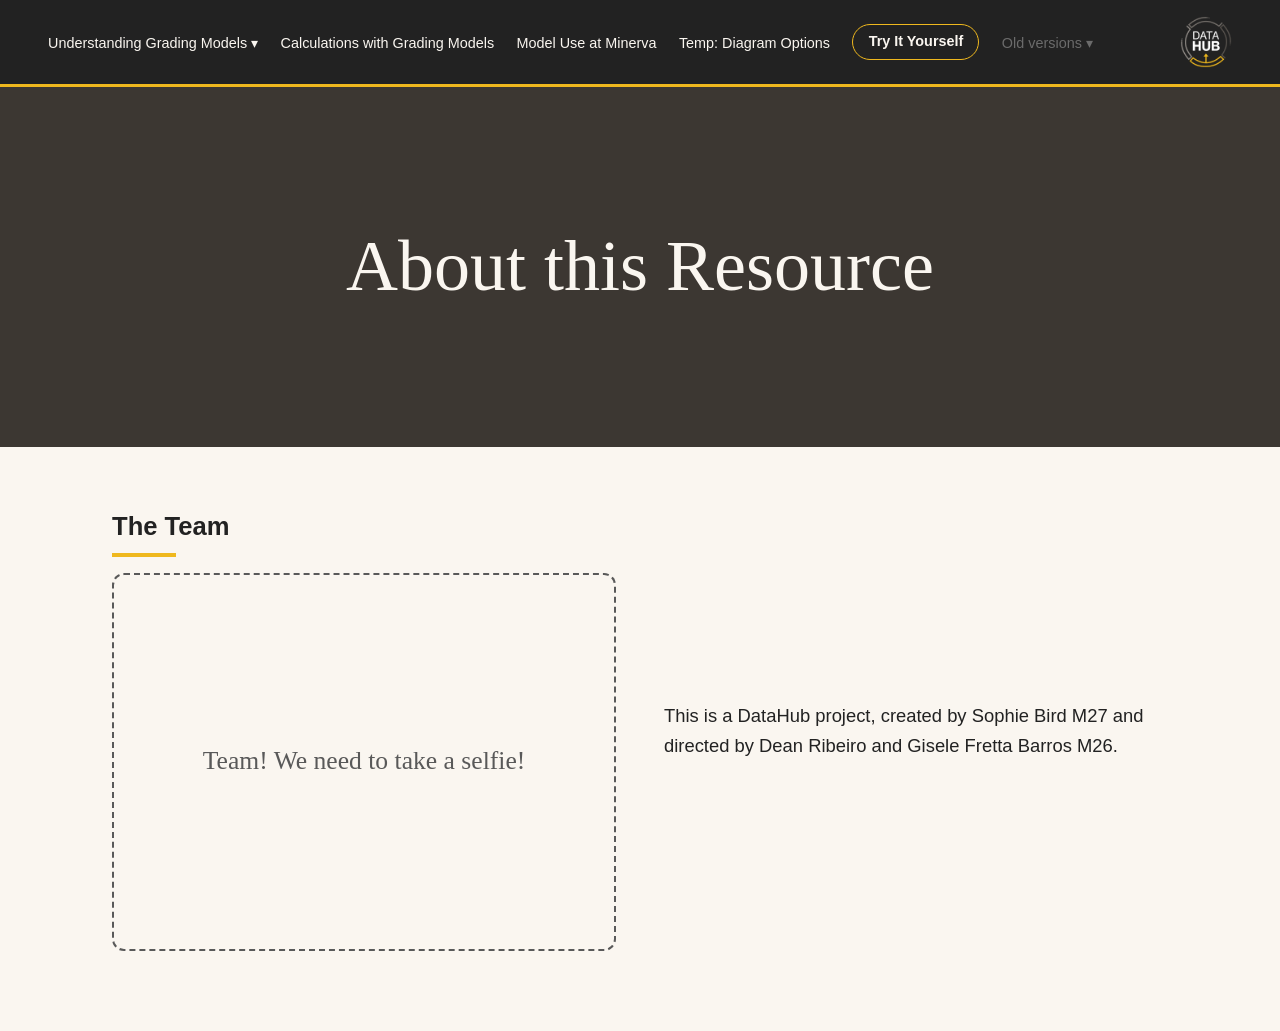
<file: index.html>
<!doctype html>
<html lang="en">
<head>
  <meta charset="utf-8">
  <meta name="viewport" content="width=device-width, initial-scale=1">
  <title>About this Resource</title>
  <meta name="description" content="A DataHub project explaining Minerva's grading models: the Assessment Type Model and the CO Based Model.">
  <link rel="icon" href="data:,">
  <link rel="stylesheet" href="css/styles.css">
</head>
<body>

  <header class="site-header">
    <nav aria-label="Site">
      <ul class="site-nav">
        <li class="site-nav__item">
          <a href="understanding.html">Understanding Grading Models <span aria-hidden="true">▾</span></a>
          <ul class="site-nav__menu">
            <li><a href="understanding.html#what-are-grading-models">What are Grading Models?</a></li>
            <li><a href="understanding.html#assessment-type-model">Assessment Type Model</a></li>
            <li><a href="understanding.html#co-based-model">CO Based Model</a></li>
          </ul>
        </li>
        <li class="site-nav__item">
          <a href="calculations.html">Calculations with Grading Models</a>
        </li>
        <li class="site-nav__item">
          <a href="course-models-by-college.html">Model Use at Minerva</a>
        </li>
        <li class="site-nav__item">
          <a href="diagram-options.html">Temp: Diagram Options</a>
        </li>
        <li class="site-nav__item site-nav__item--button">
          <a class="site-nav__button" href="try-it-yourself.html">Try It Yourself</a>
        </li>
        <li class="site-nav__item">
          <span class="site-nav__label site-nav__label--faint" tabindex="0">Old versions <span aria-hidden="true">▾</span></span>
          <ul class="site-nav__menu">
            <li><a href="understanding-original.html">Understanding Grading Models</a></li>
            <li><a href="calculations-original.html">Calculations for each Grading Model</a></li>
          </ul>
        </li>
      </ul>
    </nav>
    <a class="site-logo" href="index.html" aria-current="page"><img src="images/logo.png" alt="Data Hub"></a>
  </header>

  <main>
    <section class="hero hero--short" aria-labelledby="page-title">
      <h1 id="page-title">About this Resource</h1>
    </section>

    <section class="landing" aria-labelledby="team-heading">
      <!-- The team photo goes in the figure, in place of its text -->
      <figure class="landing__team">
        <h2 id="team-heading">The Team</h2>
        <div class="landing__photo">
          <p>Team! We need to take a selfie!</p>
        </div>
      </figure>
      <p class="landing__credit">This is a DataHub project, created by Sophie Bird M27 and directed by Dean Ribeiro and Gisele Fretta Barros M26.</p>
    </section>
  </main>


</body>
</html>
</file>
<file: css/styles.css>
/* ==========================================================================
   Tokens — Minerva University branding (references/MUBRANDING.md)
   ========================================================================== */

:root {
  /* Brand palette */
  --mu-black: #000000;
  --mu-orange: #f0961e;
  --mu-gold: #efb81e;
  --mu-cream: #faf6f0;
  --mu-off-white: #f9f9f9;
  --mu-white: #ffffff;
  --mu-light-grey: #bfbfbf;
  --mu-grey: #595959;
  --mu-near-black: #222222;
  --mu-brown-black: #3c3732;

  /* Rubric scores */
  --rubric-0: #676767;
  --rubric-1: #df2f26;
  --rubric-2: #f0871e;
  --rubric-3: #33ab6f;
  --rubric-4: #0a78bf;
  --rubric-5: #5b3e97;

  /* Pastel rubric colours, for scores inside the grade diagrams */
  --pastel-0: color-mix(in srgb, var(--rubric-0) 32%, white);
  --pastel-1: color-mix(in srgb, var(--rubric-1) 32%, white);
  --pastel-2: color-mix(in srgb, var(--rubric-2) 32%, white);
  --pastel-3: color-mix(in srgb, var(--rubric-3) 32%, white);
  --pastel-4: color-mix(in srgb, var(--rubric-4) 32%, white);
  --pastel-5: color-mix(in srgb, var(--rubric-5) 32%, white);

  /* Roles */
  --color-bg: var(--mu-cream);
  --color-ink: var(--mu-near-black);
  --color-muted: var(--mu-grey);
  --color-faint-on-panel: #6b6b6b; /* barely there on the dark header */
  --color-panel: var(--mu-brown-black);
  --color-on-panel: var(--mu-cream);
  --color-accent: var(--mu-gold);
  --color-box: #e6e1d9;
  --color-future: #ece6dc;

  /* Type: brand fonts first (if installed/licensed), then close fallbacks */
  --font-display: "Chronicle Display", "Chronicle Text G1", Georgia, "Times New Roman", serif;
  --font-deck: "Chronicle Deck", "Chronicle Text G1", Georgia, serif;
  --font-body: "Neue Haas Grotesk Text Pro", "Neue Haas Grotesk Display Pro", "Helvetica Neue", Helvetica, Arial, sans-serif;

  --size-body: 1.125rem;                       /* 18px */
  --size-h1: clamp(2.8rem, 6vw, 4.5rem);       /* ≥ 2.5× body */
  --size-h2: 1.6rem;                           /* 1–1.5× body (upper bound) */
  --size-h3: 1.15rem;

  --gutter: clamp(1rem, 4vw, 3rem);
  --measure: 42rem;
  --bounce: cubic-bezier(0.34, 1.56, 0.64, 1);
}

/* ==========================================================================
   Base
   ========================================================================== */

*,
*::before,
*::after {
  box-sizing: border-box;
}

html {
  scroll-behavior: smooth;
}

body {
  margin: 0;
  background: var(--color-bg);
  color: var(--color-ink);
  font-family: var(--font-body);
  font-size: var(--size-body);
  line-height: 1.6;
}

h1 {
  font-family: var(--font-display);
  font-weight: 300;
  font-size: var(--size-h1);
  line-height: 1.05;
  margin: 0;
}

h2 {
  font-family: var(--font-body);
  font-weight: 700;
  font-size: var(--size-h2);
  line-height: 1.25;
  margin: 0 0 1rem;
}

h2::after {
  content: "";
  display: block;
  width: 4rem;
  height: 4px;
  margin-top: 0.6rem;
  background: var(--color-accent);
}

h3 {
  font-family: var(--font-deck);
  font-weight: 400;
  font-size: var(--size-h3);
  text-transform: uppercase;
  letter-spacing: 0.06em;
  margin: 0 0 0.5rem;
}

/* Marks text still to be written. */
.placeholder {
  border: 1px dashed currentColor;
  border-radius: 6px;
  padding: 0.5rem 1rem;
  color: color-mix(in srgb, currentColor 55%, transparent);
  font-style: italic;
  font-size: 0.9rem;
}

button {
  font: inherit;
  font-size: 0.9rem;
  cursor: pointer;
  color: var(--color-ink);
}

:focus-visible {
  outline: 3px solid var(--color-accent);
  outline-offset: 2px;
}

.button-quiet {
  border: 1px solid var(--mu-light-grey);
  border-radius: 999px;
  padding: 0.3rem 0.9rem;
  background: var(--mu-white);
  transition: transform 150ms var(--bounce), background 150ms;
}

.button-quiet:hover {
  background: var(--color-box);
}

.button-quiet[aria-pressed="true"] {
  border-color: var(--color-ink);
  background: var(--color-ink);
  color: var(--mu-white);
}

.button-quiet--reset:hover {
  transform: rotate(-30deg);
}

.presets {
  display: flex;
  flex-wrap: wrap;
  justify-content: flex-end;
  gap: 0.4rem;
  margin-top: 1.5rem;
}

/* ==========================================================================
   Site header
   ========================================================================== */

.site-header {
  display: flex;
  align-items: center;
  justify-content: space-between;
  gap: 0.5rem 2rem;
  padding: 1rem var(--gutter);
  background: var(--mu-near-black);
  color: var(--color-on-panel);
  border-bottom: 3px solid var(--color-accent);
}

.site-header a {
  color: inherit;
  text-decoration: none;
}

/* Logo on the right of the header */
.site-logo {
  flex: none;
  display: block;
  line-height: 0;
}

.site-logo img {
  width: 3.25rem;
  height: 3.25rem;
}

.site-header nav {
  flex: 1;
  min-width: 0;
}

.site-nav {
  display: flex;
  flex-wrap: wrap;
  gap: 0.5rem 1.4rem;
  margin: 0;
  padding: 0;
  list-style: none;
}

.site-nav__item {
  position: relative;
}

.site-nav {
  align-items: center;
}

/* Try It Yourself stands out as a button */
.site-nav .site-nav__button {
  display: inline-block;
  padding: 0.35rem 0.95rem;
  border: 1.5px solid var(--color-accent);
  border-radius: 999px;
  font-weight: 700;
  text-decoration: none;
  transition: background 150ms, color 150ms;
}

.site-header .site-nav__button:hover,
.site-header .site-nav__button:focus-visible,
.site-header .site-nav__button[aria-current="page"] {
  background: var(--color-accent);
  color: var(--color-ink);
  text-decoration: none;
}

.site-nav a,
.site-nav__label {
  font-size: 0.9rem;
}

.site-nav__label {
  cursor: default;
}

.site-nav__label.is-current {
  text-decoration: underline;
}

/* Old versions fade into the header: dark grey, with its menu to match. */
.site-nav__label--faint,
.site-nav__label--faint + .site-nav__menu a {
  color: var(--color-faint-on-panel);
}

/* Sub-pages drop down on hover, or when a link inside has keyboard focus. */
.site-nav__menu {
  position: absolute;
  top: 100%;
  left: -1rem;
  z-index: 40;
  min-width: 15rem;
  margin: 0;
  padding: 1rem 0 0.5rem;
  list-style: none;
  background: var(--mu-near-black);
  border-bottom: 3px solid var(--color-accent);
  opacity: 0;
  visibility: hidden;
  translate: 0 -0.25rem;
  transition: opacity 150ms, translate 150ms, visibility 150ms;
}

.site-nav__item:hover .site-nav__menu,
.site-nav__item:focus-within .site-nav__menu {
  opacity: 1;
  visibility: visible;
  translate: 0 0;
}

.site-nav__menu a {
  display: block;
  padding: 0.4rem 1rem;
}

.site-header a:hover,
.site-header a[aria-current="page"] {
  text-decoration: underline;
  text-decoration-color: var(--color-accent);
  text-decoration-thickness: 2px;
  text-underline-offset: 0.3em;
}

/* ==========================================================================
   Hero (title page)
   ========================================================================== */

.hero {
  min-height: calc(100vh - 4rem);
  display: flex;
  flex-direction: column;
  justify-content: center;
  align-items: center;
  gap: 4rem;
  padding: var(--gutter);
  text-align: center;
  background: var(--color-panel);
  color: var(--color-on-panel);
}

.hero--short {
  min-height: 40vh;
}

.hero__inner {
  max-width: 48rem;
  margin: 0 auto;
  width: 100%;
}

.hero__cue {
  margin: 0;
  font-size: 2rem;
  color: var(--color-accent);
  animation: nudge 1.8s ease-in-out infinite;
}

@keyframes nudge {
  50% { transform: translateY(0.5rem); }
}

/* ==========================================================================
   Prose sections (second page)
   ========================================================================== */

.prose {
  max-width: calc(var(--measure) + 2 * var(--gutter));
  margin: 0 auto;
  padding: 5rem var(--gutter);
}

/* ==========================================================================
   Landing page (index.html): a large team photo
   ========================================================================== */

.landing {
  max-width: 72rem;
  margin: 0 auto;
  padding: 4rem var(--gutter) 5rem;
  display: grid;
  grid-template-columns: minmax(0, 1fr) minmax(0, 1fr);
  gap: 3rem;
  align-items: center;
}

.landing__team {
  margin: 0;
}

/* Until the photo arrives, a large dashed frame holds its place. */
.landing__photo {
  aspect-ratio: 4 / 3;
  display: grid;
  place-items: center;
  border: 2px dashed var(--color-muted);
  border-radius: 12px;
  color: var(--color-muted);
  font-family: var(--font-deck);
  font-size: clamp(1.1rem, 2.4vw, 1.6rem);
  text-align: center;
  padding: 1rem;
}

.landing__photo img {
  width: 100%;
  height: 100%;
  object-fit: cover;
  border-radius: inherit;
}

.landing__credit {
  margin: 0;
  font-size: 1.15rem;
  line-height: 1.6;
}

/* Small screens: the photo above the text */
@media (max-width: 50rem) {
  .landing {
    grid-template-columns: minmax(0, 1fr);
  }
}

/* ==========================================================================
   Example course: timeline and weight bars
   ========================================================================== */

.example,
.choose {
  max-width: 72rem;
  margin: 0 auto;
  padding: 5rem var(--gutter) 3rem;
}

/* The example course, set apart in a rounded box */
.example--boxed {
  max-width: min(72rem, calc(100% - 2 * var(--gutter)));
  margin-top: 3rem;
  padding: 2rem clamp(1rem, 3vw, 2.5rem) 2.5rem;
  background: var(--mu-white);
  border: 1px solid var(--mu-light-grey);
  border-radius: 20px;
}

.example__head {
  display: flex;
  align-items: flex-start;
  justify-content: space-between;
  gap: 1rem;
}

.example__timeline {
  margin: 1.5rem 0 1rem;
}

.timeline {
  display: block;
  width: 100%;
  height: auto;
  overflow: visible;
  font-family: var(--font-body);
}

.tl-future {
  fill: var(--color-future);
}

.tl-axis {
  stroke: var(--color-ink);
  stroke-width: 4;
  stroke-linecap: round;
}

.tl-stem {
  stroke: var(--color-ink);
  stroke-width: 2;
}

.session.is-future {
  cursor: not-allowed;
}

.session.is-future .tl-stem,
.session.is-future .tl-dot {
  stroke: var(--mu-light-grey);
  fill: var(--mu-light-grey);
}

.session.is-future .tl-card {
  fill: none;
  stroke: var(--mu-light-grey);
  stroke-dasharray: 4 3;
}

.session.is-future text {
  fill: var(--mu-light-grey);
}

.session.is-shaking {
  animation: shake 400ms ease;
}

@keyframes shake {
  25% { translate: -4px 0; }
  50% { translate: 4px 0; }
  75% { translate: -2px 0; }
}

.tl-card {
  fill: var(--mu-white);
  stroke: var(--mu-light-grey);
  stroke-width: 1.5;
}

.timeline text {
  text-anchor: middle;
  dominant-baseline: central;
}

.tl-name {
  font-size: 12px;
  font-weight: 700;
  fill: var(--color-muted);
}

.tl-lo {
  font-size: 12px;
  fill: var(--color-muted);
}

.tl-lo--small {
  font-size: 9px;
}

/* Scores and add slots are SVG buttons; the inner group scales so the outer keeps its position. */
.tl-token,
.tl-slot {
  cursor: pointer;
  outline: none;
}

.tl-token__inner,
.tl-slot__inner {
  transform-box: fill-box;
  transform-origin: center;
  transition: transform 180ms var(--bounce);
}

.tl-token:hover .tl-token__inner,
.tl-slot:hover .tl-slot__inner {
  transform: scale(1.18);
}

.tl-token circle {
  stroke: var(--mu-white);
  stroke-width: 2;
}

.tl-token text {
  fill: var(--mu-white);
  font-size: 14px;
  font-weight: 700;
  pointer-events: none;
}

.tl-token:focus-visible circle,
.tl-slot:focus-visible circle {
  stroke: var(--color-accent);
  stroke-width: 4;
}

.tl-token__inner.is-new {
  animation: pop 500ms var(--bounce);
}

@keyframes pop {
  from { transform: scale(0); }
}

.tl-slot circle {
  fill: var(--mu-white);
  stroke: var(--color-ink);
  stroke-width: 1.5;
  stroke-dasharray: 3 3;
}

.tl-slot text {
  font-size: 18px;
  fill: var(--color-ink);
  pointer-events: none;
}

.session.is-next .tl-slot__pulse {
  fill: none;
  stroke: var(--color-accent);
  stroke-dasharray: none;
  stroke-width: 3;
  transform-box: fill-box;
  transform-origin: center;
  animation: pulse 1.8s ease-out infinite;
}

.tl-slot__pulse {
  opacity: 0;
}

@keyframes pulse {
  from { transform: scale(1); opacity: 0.9; }
  to { transform: scale(1.9); opacity: 0; }
}

/* Model-specific pieces: shown only for the chosen model(s) */

.page[data-mode="at"] .co-only,
.page[data-mode="co"] .at-only {
  display: none !important;
}

/* Shown only while both models are compared */
.page:not([data-mode="split"]) .split-only {
  display: none !important;
}

.example__body {
  display: grid;
  grid-template-columns: 8.5rem minmax(0, 1fr) 8.5rem;
  gap: 1.25rem;
  margin-top: 1.5rem;
}

.page[data-mode="at"] .example__body {
  grid-template-columns: 8.5rem minmax(0, 1fr);
}

.page[data-mode="co"] .example__body {
  grid-template-columns: minmax(0, 1fr) 8.5rem;
}

.example__timeline {
  margin: 0;
  align-self: center;
}

.side {
  display: flex;
  flex-direction: column;
  gap: 0.5rem;
  min-height: 22rem;
}

.side__title {
  margin: 0;
  font-size: 0.75rem;
  color: var(--color-muted);
}

/* Weight bars: vertical, one per model */

.weights__bar {
  position: relative;
  flex: 1;
  min-height: 14rem;
  border-radius: 10px;
  overflow: hidden;
  touch-action: none;
}

.weights__segment {
  position: absolute;
  left: 0;
  right: 0;
  display: flex;
  flex-direction: column;
  align-items: center;
  justify-content: center;
  overflow: hidden;
  font-size: 0.8rem;
  line-height: 1.2;
  text-align: center;
  transition: top 250ms ease-out, height 250ms ease-out;
}

.weights__bar.is-dragging .weights__segment {
  transition: none;
}

.weights__segment--0 {
  background: var(--mu-light-grey);
  color: var(--color-ink);
}

.weights__segment--1 {
  background: var(--mu-grey);
  color: var(--mu-white);
}

.weights__segment.is-empty {
  background-image: repeating-linear-gradient(45deg, transparent 0 6px, rgb(255 255 255 / 0.5) 6px 9px);
  opacity: 0.4;
}

.weights__percent {
  font-weight: 700;
  font-variant-numeric: tabular-nums;
}

.weights__segment.is-narrow .weights__name {
  display: none;
}

.weights__handle {
  position: absolute;
  left: 0;
  right: 0;
  height: 1.4rem;
  margin-top: -0.7rem;
  cursor: ns-resize;
  z-index: 1;
}

.weights__handle::before {
  content: "";
  position: absolute;
  top: 50%;
  left: 15%;
  right: 15%;
  height: 6px;
  margin-top: -3px;
  border-radius: 3px;
  background: var(--mu-white);
  box-shadow: 0 0 0 2px var(--color-ink);
  transition: transform 150ms var(--bounce);
}

.weights__handle:hover::before,
.weights__handle:focus-visible::before,
.weights__bar.is-dragging .weights__handle:active::before {
  transform: scaleY(1.6);
  background: var(--color-accent);
}

.weights__handle:focus-visible {
  outline: none;
}

/* Horizontal bars (Try It Yourself): segments run left to right, edges drag sideways */
.weights__bar--horizontal {
  flex: none;
  min-height: 0;
  height: 2.6rem;
}

.weights__bar--horizontal .weights__segment {
  top: 0;
  bottom: 0;
  right: auto;
  transition: left 250ms ease-out, width 250ms ease-out;
}

.weights__bar--horizontal .weights__handle {
  top: 0;
  bottom: 0;
  right: auto;
  width: 1.4rem;
  height: auto;
  margin: 0 0 0 -0.7rem;
  cursor: ew-resize;
}

.weights__bar--horizontal .weights__handle::before {
  top: 15%;
  bottom: 15%;
  left: 50%;
  right: auto;
  width: 6px;
  height: auto;
  margin: 0 0 0 -3px;
}

.weights__bar--horizontal .weights__handle:hover::before,
.weights__bar--horizontal .weights__handle:focus-visible::before,
.weights__bar--horizontal.is-dragging .weights__handle:active::before {
  transform: scaleX(1.6);
}

/* CO multipliers */

.multipliers {
  display: grid;
  gap: 0.35rem;
  margin: 0;
  padding: 0;
  list-style: none;
}

.multiplier {
  display: flex;
  justify-content: space-between;
  width: 100%;
  border: 0;
  border-radius: 999px;
  padding: 0.2rem 0.75rem;
  background: var(--color-accent);
  font-size: 0.8rem;
  transition: transform 150ms var(--bounce), background 150ms;
}

.multiplier:hover {
  background: var(--mu-orange);
  transform: scale(1.05);
}

/* ==========================================================================
   Popover (editing a score in place)
   ========================================================================== */

.popover {
  position: absolute;
  z-index: 20;
  width: max-content;
  max-width: min(22rem, calc(100vw - 16px));
  padding: 0.75rem 0.9rem;
  border-radius: 12px;
  background: var(--mu-white);
  box-shadow: 0 8px 30px rgb(0 0 0 / 0.18);
  font-size: 0.85rem;
  animation: popover-in 200ms var(--bounce);
}

@keyframes popover-in {
  from { opacity: 0; transform: translateY(-6px) scale(0.96); }
}

.popover__title {
  margin: 0 0 0.5rem;
  font-weight: 700;
}

.popover__note {
  font-weight: 400;
  color: var(--color-muted);
}

.popover__scores {
  display: flex;
  gap: 0.4rem;
  margin-bottom: 0.5rem;
}

.popover__group {
  display: flex;
  flex-wrap: wrap;
  align-items: center;
  gap: 0.3rem;
  margin-top: 0.35rem;
}

.popover__co {
  width: 100%;
  font-size: 0.75rem;
  text-transform: uppercase;
  letter-spacing: 0.06em;
  color: var(--color-muted);
}

.swatch {
  width: 2.1rem;
  height: 2.1rem;
  border: 3px solid transparent;
  border-radius: 50%;
  color: var(--mu-white);
  font-weight: 700;
  transition: transform 150ms var(--bounce);
}

.swatch:hover {
  transform: scale(1.12);
}

.swatch[aria-pressed="true"] {
  border-color: var(--color-ink);
  transform: scale(1.12);
}

.swatch--0 { background: var(--rubric-0); }
.swatch--1 { background: var(--rubric-1); }
.swatch--2 { background: var(--rubric-2); }
.swatch--3 { background: var(--rubric-3); }
.swatch--4 { background: var(--rubric-4); }
.swatch--5 { background: var(--rubric-5); }

.chip {
  border: 1px solid var(--mu-light-grey);
  border-radius: 999px;
  padding: 0.2rem 0.7rem;
  background: var(--mu-white);
  font-size: 0.85rem;
}

.chip:hover {
  background: var(--color-box);
}

.chip[aria-pressed="true"] {
  border-color: var(--color-ink);
  background: var(--color-ink);
  color: var(--mu-white);
}

.chip--round {
  min-width: 2.6rem;
}

.popover__remove {
  margin-top: 0.75rem;
  width: 100%;
  border: 1px solid var(--rubric-1);
  border-radius: 8px;
  padding: 0.3rem;
  background: none;
  color: var(--rubric-1);
}

.popover__remove:hover:not(:disabled) {
  background: var(--rubric-1);
  color: var(--mu-white);
}

.popover__remove:disabled {
  opacity: 0.4;
  cursor: not-allowed;
}

.popover__hint {
  margin: 0.4rem 0 0;
  font-size: 0.75rem;
  color: var(--color-muted);
}

/* Adds the score chosen in the popover */
.popover__add {
  margin-top: 0.75rem;
  width: 100%;
  border: none;
  border-radius: 8px;
  padding: 0.45rem;
  background: var(--color-accent);
  color: var(--color-ink);
  font: inherit;
  font-weight: 700;
  cursor: pointer;
}

.popover__add:hover,
.popover__add:focus-visible {
  background: var(--mu-orange);
}

/* ==========================================================================
   Model choice
   ========================================================================== */

.choose__options {
  display: grid;
  grid-template-columns: repeat(auto-fit, minmax(13rem, 1fr));
  gap: 1rem;
  margin-top: 1.5rem;
}

.choice {
  display: grid;
  justify-items: center;
  gap: 0.75rem;
  padding: 1.5rem 1rem;
  border: 2px solid transparent;
  border-radius: 16px;
  background: var(--mu-white);
  box-shadow: 0 2px 10px rgb(0 0 0 / 0.06);
  transition: transform 200ms var(--bounce), box-shadow 200ms, border-color 200ms;
}

.choice:hover {
  transform: translateY(-4px) rotate(-1deg);
  box-shadow: 0 10px 24px rgb(0 0 0 / 0.12);
}

.choice[aria-pressed="true"] {
  border-color: var(--color-accent);
}

.choice__art {
  width: 7rem;
  height: auto;
}

.choice__name {
  font-weight: 700;
  font-size: 1rem;
}

.art-a { fill: var(--mu-light-grey); }
.art-b { fill: var(--mu-grey); }
.art-bin { fill: none; stroke: var(--color-ink); stroke-width: 2; stroke-linejoin: round; }
.art-cube { fill: var(--mu-white); stroke: var(--color-ink); stroke-width: 1; }

/* ==========================================================================
   Scrollytelling demo (steps scroll on the left, the figure sticks on the right)
   ========================================================================== */

.scrolly {
  display: grid;
  grid-template-columns: 18.5rem minmax(0, 1fr) 18.5rem;
  grid-template-areas: "at figure co";
}

.page[data-mode="at"] .scrolly {
  grid-template-columns: 22rem minmax(0, 1fr);
  grid-template-areas: "at figure";
}

.page[data-mode="co"] .scrolly {
  grid-template-columns: minmax(0, 1fr) 22rem;
  grid-template-areas: "figure co";
}

.scrolly__steps {
  background: var(--color-panel);
  color: var(--color-on-panel);
  padding: 40vh var(--gutter) 60vh;
}

.demo {
  margin-top: 8rem;
}

.scrolly__steps--at { grid-area: at; }
.scrolly__steps--co { grid-area: co; }

/* One sidebar for both models, always to the left of the figure */
.page[data-mode] .scrolly--shared {
  grid-template-columns: 22rem minmax(0, 1fr);
  grid-template-areas: "steps figure";
}

.scrolly__steps--shared { grid-area: steps; }

/* A note for one model, beneath the text for both; named only when both models are on screen */
.step__note {
  margin-top: 1.25rem;
  padding-left: 0.85rem;
  border-left: 3px solid var(--mu-gold);
}

.step__note.co-only { border-left-color: var(--rubric-5); }

.step__note-label {
  margin: 0 0 0.3rem;
  font-size: 0.75rem;
  font-weight: 700;
  letter-spacing: 0.06em;
  text-transform: uppercase;
  opacity: 0.75;
}

.page:not([data-mode="split"]) .step__note-label { display: none; }

.step {
  min-height: 90vh;
  opacity: 0.3;
  transition: opacity 300ms ease;
}

.step.is-active {
  opacity: 1;
}

/* With only the AT model there is no copying step, so its placeholder goes too. */
.page[data-mode="at"] .step--spacer,
.page[data-mode="at"] .scrolly__steps--co .step[data-stage="replicate"] {
  display: none;
}

/* With only the CO model, the spacer that keeps it level with the AT sidebar isn't needed. */
.page[data-mode="co"] .step--spacer {
  display: none;
}

.scrolly__figure {
  grid-area: figure;
  position: sticky;
  top: 0;
  align-self: start;
  height: 100vh;
  margin: 0;
  padding: 3.5rem 1.5rem 1rem;
  display: flex;
}

.mode-switch {
  position: absolute;
  top: 0.9rem;
  left: 50%;
  translate: -50% 0;
  z-index: 1;
  display: flex;
  padding: 3px;
  border-radius: 999px;
  background: var(--color-box);
}

.mode-switch button {
  border: 0;
  border-radius: 999px;
  padding: 0.25rem 0.9rem;
  background: none;
  font-size: 0.8rem;
  font-weight: 700;
  transition: background 200ms, color 200ms;
}

.mode-switch button[aria-pressed="true"] {
  background: var(--color-ink);
  color: var(--mu-white);
}

.panels {
  flex: 1;
  min-width: 0;
  display: grid;
  grid-auto-flow: column;
  grid-auto-columns: minmax(0, 1fr);
  gap: 1rem;
}

.panel {
  min-width: 0;
  min-height: 0;
  animation: panel-in 400ms var(--bounce);
}

@keyframes panel-in {
  from { opacity: 0; transform: scale(0.97); }
}

.panel svg {
  display: block;
  width: 100%;
  height: 100%;
  overflow: visible;
  font-family: var(--font-body);
}

/* The demonstration's diagrams leave room beneath them for their calculation */
.demo .panel {
  display: flex;
  flex-direction: column;
}

.demo .panel svg {
  flex: 1;
  min-height: 0;
  height: auto;
}

/* The calculation, filled in stage by stage: weight(…) + weight(…) = grade */
.calc {
  margin: 0.4rem 0 0;
  min-height: 2.8em;
  text-align: center;
  font-size: 0.9rem;
  font-variant-numeric: tabular-nums;
  line-height: 1.4;
}

.calc__term {
  white-space: nowrap;
}

.calc__op {
  margin: 0 0.3em;
}

.calc__in {
  display: inline-block;
  min-width: 2.4em;
  vertical-align: middle;
  animation: calc-in 500ms ease;
}

.calc__in--empty {
  height: 1.2em;
}

.calc__frac {
  display: inline-flex;
  flex-direction: column;
  align-items: center;
  font-size: 0.75em;
  line-height: 1.2;
}

.calc__frac > :first-child {
  padding: 0 0.2em;
  border-bottom: 1px solid currentColor;
}

/* The whole sum over its total weight */
.calc__frac--whole {
  vertical-align: middle;
  font-size: 1em;
  line-height: 1.4;
}

.calc__result {
  font-weight: 700;
}

@keyframes calc-in {
  from { opacity: 0; }
}

/* Small screens: figure sticks to the top, steps scroll up beneath it as cards. */
@media (max-width: 50rem) {
  .example__body,
  .page[data-mode] .example__body {
    grid-template-columns: 1fr 1fr;
  }

  .example__timeline {
    grid-column: 1 / -1;
    grid-row: 1;
  }

  .page[data-mode="at"] .side--at,
  .page[data-mode="co"] .side--co {
    grid-column: 1 / -1;
  }

  .side {
    min-height: 16rem;
  }

  .page[data-mode] .scrolly {
    grid-template-columns: 1fr 1fr;
    grid-template-areas: "figure figure" "at co";
  }

  .page[data-mode="at"] .scrolly { grid-template-areas: "figure figure" "at at"; }
  .page[data-mode="co"] .scrolly { grid-template-areas: "figure figure" "co co"; }

  .page[data-mode] .scrolly--shared {
    grid-template-columns: minmax(0, 1fr);
    grid-template-areas: "figure" "steps";
  }

  .scrolly__figure {
    height: 70vh;
    padding: 3rem 0.5rem 0.5rem;
    background: var(--color-bg);
    z-index: 1;
  }

  .panels {
    gap: 0.25rem;
  }

  .scrolly__steps {
    position: relative;
    z-index: 2;
    background: none;
    color: var(--color-ink);
    padding: 10vh 0.5rem 50vh;
  }

  .step {
    min-height: 60vh;
  }

  /* Only the active card shows, so earlier cards don't cover the figure as they scroll past. */
  .step:not(.is-active) {
    opacity: 0;
  }

  .step > * {
    background: var(--color-panel);
    color: var(--color-on-panel);
    margin: 0;
    padding: 1rem;
  }

  .step h3 {
    border-radius: 8px 8px 0 0;
  }

  .step p {
    border-radius: 0 0 8px 8px;
  }
}

/* ==========================================================================
   Demo chart (SVG elements drawn by js/chart.js)
   ========================================================================== */

.panel .text {
  fill: var(--color-ink);
  dominant-baseline: central;
  transition: fill 600ms;
}

.title {
  font-weight: 700;
}

.label--strong {
  font-weight: 700;
}

.label--small {
  fill: var(--color-muted);
}

.label--faint {
  fill-opacity: 0.6;
}

.label--group {
  font-family: var(--font-deck);
  text-transform: uppercase;
  letter-spacing: 0.06em;
}

.panel .on-dark {
  fill: var(--mu-white);
}

.average {
  font-weight: 700;
  font-variant-numeric: tabular-nums;
}

.axis {
  stroke: var(--color-ink);
  stroke-width: 4;
  stroke-linecap: round;
}

.stem {
  stroke: var(--color-ink);
  stroke-width: 2;
}

.link {
  stroke: var(--color-ink);
  stroke-width: 5;
  stroke-linecap: round;
}

/* Faint path from a score's place on the timeline to its category; it draws itself as the score travels. */
.trail {
  stroke: var(--color-muted);
  stroke-width: 1;
  stroke-opacity: 0.35;
  stroke-dasharray: 1;
  stroke-dashoffset: 1;
  animation: draw 2s ease forwards;
}

@keyframes draw {
  to { stroke-dashoffset: 0; }
}

.ghost {
  stroke: var(--mu-light-grey);
}

.area {
  transition: fill 600ms;
}

.box { fill: var(--color-box); }
.container { fill: none; stroke: var(--color-muted); stroke-width: 1.5; stroke-dasharray: 6 4; }
.area--0 { fill: var(--mu-light-grey); }
.area--1 { fill: var(--mu-grey); }
.area--whole { fill: var(--mu-brown-black); }
.cell { fill: var(--mu-white); }
.melt { shape-rendering: crispEdges; }

/* The calculation within the sized diagrams */
.calc-text { font-variant-numeric: tabular-nums; }
.calc-text--result { font-weight: 700; }
.calc-bar { stroke: var(--color-ink); stroke-width: 1; }

/* The trajectory staircase: blocks of score (pastel), with lines marking each type's share of the grade */
.stair { stroke: var(--mu-white); stroke-width: 1; }
.share-line { stroke: var(--color-ink); stroke-width: 3; }
.share-line--class { stroke: var(--color-muted); }

.pastel--0, .pastel--0 rect { fill: var(--pastel-0); }
.pastel--1, .pastel--1 rect { fill: var(--pastel-1); }
.pastel--2, .pastel--2 rect { fill: var(--pastel-2); }
.pastel--3, .pastel--3 rect { fill: var(--pastel-3); }
.pastel--4, .pastel--4 rect { fill: var(--pastel-4); }
.pastel--5, .pastel--5 rect { fill: var(--pastel-5); }

/* Categories without scores yet: faint, so they read as still to come */
.hatch__bg { fill: var(--color-box); opacity: 0.5; }
.hatch__line { stroke: var(--mu-light-grey); stroke-width: 3; opacity: 0.4; }

.bin {
  fill: none;
  stroke: var(--color-ink);
  stroke-width: 3;
  stroke-linejoin: round;
  stroke-linecap: round;
}

/* A type's bin inside its group's bin (sized scores) */
.bin--inner {
  stroke-width: 2;
}

/* Outline shared by a score and its copies, so together they read as one Tetris piece */
.piece {
  fill: none;
  stroke: var(--color-ink);
  stroke-width: 1.5;
  stroke-linecap: square;
}

/* The 0 to 5 rubric: each item's marker is its score, drawn like the score tokens in the diagrams. */
.rubric {
  list-style: none;
  margin: 1.25rem 0 0;
  padding: 0;
  display: grid;
  gap: 0.9rem;
}

.rubric__item {
  display: grid;
  grid-template-columns: 2rem 1fr;
  column-gap: 0.85rem;
  align-items: center;
  font-size: 0.95rem;
  line-height: 1.45;
}

.rubric__item::before {
  content: var(--score);
  width: 2rem;
  height: 2rem;
  border-radius: 50%;
  display: grid;
  place-items: center;
  background: var(--fill);
  color: var(--mu-white);
  font-weight: 700;
}

.rubric__item--0 { --score: "0"; --fill: var(--rubric-0); }
.rubric__item--1 { --score: "1"; --fill: var(--rubric-1); }
.rubric__item--2 { --score: "2"; --fill: var(--rubric-2); }
.rubric__item--3 { --score: "3"; --fill: var(--rubric-3); }
.rubric__item--4 { --score: "4"; --fill: var(--rubric-4); }
.rubric__item--5 { --score: "5"; --fill: var(--rubric-5); }

/* Score tokens: coloured circles, then pastel cubes (CO) or numbers on pastel sections (AT). */
.token rect {
  stroke: var(--mu-white);
  stroke-width: 1.5;
  transition: fill 600ms, stroke 600ms;
}

.token text {
  fill: var(--mu-white);
  font-weight: 700;
  text-anchor: middle;
  dominant-baseline: central;
  transition: fill 600ms;
}

.token--score-0 rect, .token--score-0 circle { fill: var(--rubric-0); }
.token--score-1 rect, .token--score-1 circle { fill: var(--rubric-1); }
.token--score-2 rect, .token--score-2 circle { fill: var(--rubric-2); }
.token--score-3 rect, .token--score-3 circle { fill: var(--rubric-3); }
.token--score-4 rect, .token--score-4 circle { fill: var(--rubric-4); }
.token--score-5 rect, .token--score-5 circle { fill: var(--rubric-5); }

.token--cube rect {
  stroke: none;
}

.token--cube text,
.token--bare text {
  fill: var(--color-ink);
}

/* Squares of a score and its copies touch with no border, so they read as one block */
.token--joined rect {
  stroke: none;
}

.token--ghost {
  opacity: 0.25;
}

.token--ghost rect {
  fill: var(--mu-light-grey);
}

.token--bare rect {
  fill: transparent;
  stroke: transparent;
}

/* ==========================================================================
   Footer
   ========================================================================== */

/* ==========================================================================
   Reduced motion
   ========================================================================== */

@media (prefers-reduced-motion: reduce) {
  html {
    scroll-behavior: auto;
  }

  *,
  *::before,
  *::after {
    animation: none !important;
    transition: none !important;
  }

  .trail {
    stroke-dashoffset: 0;
  }
}

/* ==========================================================================
   Try it yourself
   ========================================================================== */

.sandbox {
  max-width: 80rem;
  margin: 0 auto;
  padding: 3rem var(--gutter) 4rem;
}

/* Read out by screen readers, but not shown */
.visually-hidden {
  position: absolute;
  width: 1px;
  height: 1px;
  overflow: hidden;
  clip-path: inset(50%);
  white-space: nowrap;
}

/* The model switch, centred above everything it changes */
.choose .mode-switch,
.sandbox .mode-switch {
  position: static;
  translate: none;
  width: fit-content;
  margin: 1.5rem auto 0;
}

/* Preset score examples, revealed by their toggle */
.sandbox__presets {
  justify-content: flex-start;
  margin-top: 0.75rem;
}

.sandbox__presets[hidden] {
  display: none;
}

/* Quiet toggles: faint text with an arrow that turns when it opens */
.sandbox__toggles {
  display: flex;
  flex-wrap: wrap;
  gap: 0.5rem 2rem;
  margin-top: 1rem;
}

.disclosure {
  display: inline-flex;
  align-items: center;
  gap: 0.4rem;
  padding: 0;
  border: 0;
  background: none;
  color: var(--color-muted);
  font: inherit;
  font-size: 0.85rem;
  cursor: pointer;
}

.disclosure::before {
  content: "▸";
  transition: rotate 150ms;
}

.disclosure[aria-expanded="true"]::before {
  rotate: 90deg;
}

.disclosure:hover {
  color: var(--color-ink);
}

.sandbox__timeline {
  margin: 1rem 0 0;
}

/* Each diagram with its shares bar beneath it (lined up with the bins by js/try.js) */
.sandbox .panel {
  display: flex;
  flex-direction: column;
}

.sandbox .panel svg {
  flex: 1;
  min-height: 0;
  height: auto;
}

.shares {
  display: flex;
  flex-direction: column;
  gap: 0.25rem;
  flex: none;
  height: 4.5rem; /* the same in both panels, so the two diagrams are drawn at one size */
  margin-top: 0.5rem;
}


/* Palette, the diagrams (each with its shares beneath), then the key */
.sandbox__body {
  display: flex;
  gap: 1.5rem;
  margin-top: 1.5rem;
}

.score-key {
  flex: none;
  width: 13rem;
}

.sandbox .panels {
  height: min(80vh, 50rem);
}

.palette {
  display: flex;
  flex-direction: column;
  justify-content: center;
  gap: 0.6rem;
}

.palette .swatch {
  width: 3rem;
  height: 3rem;
  font-size: 1.1rem;
  cursor: grab;
  touch-action: none;
  box-shadow: 0 2px 6px rgb(0 0 0 / 0.15);
}

.sandbox.is-holding .panels {
  cursor: copy;
}

/* The grade to date, as a line across the bins */
.grade-line {
  fill: none;
  stroke: var(--color-ink);
  stroke-width: 2;
  stroke-dasharray: 8 5;
}

/* The grade lines (1 to 4) across the hovered area; 0 and 5 are its floor and top */
.grade-mark {
  fill: none;
  stroke: var(--color-ink);
  stroke-width: 1;
  stroke-opacity: 0.35;
  stroke-dasharray: 3 4;
}

/* Key of assessments and LOs: hovering one lights up its scores in the diagrams */
.score-key {
  align-self: center;
  display: flex;
  flex-direction: column;
  gap: 0.4rem;
}

.score-key .side__title {
  margin-top: 0.75rem;
}

.score-key__group {
  margin: 0.25rem 0 0;
  font-size: 0.75rem;
  font-weight: 700;
}

.score-key__list {
  display: flex;
  flex-direction: column;
  gap: 0.25rem;
  margin: 0;
  padding: 0;
  list-style: none;
}

.score-key__item {
  width: 100%;
  padding: 0.3rem 0.6rem;
  border: 1px solid var(--mu-light-grey);
  border-radius: 6px;
  background: none;
  font: inherit;
  font-size: 0.85rem;
  text-align: left;
  cursor: default;
}

/* An assessment's name, with its weight (×N, how many times its scores count in the CO model) at the end */
.score-key__head,
button.score-key__item {
  display: flex;
  justify-content: space-between;
  gap: 0.5rem;
}

.score-key__mult {
  flex: none;
  font-weight: 700;
  font-variant-numeric: tabular-nums;
}

.score-key__mult input {
  width: 2.6rem;
  margin-left: 0.1rem;
  padding: 0.1rem 0.2rem;
  border: none;
  border-bottom: 1px dashed var(--mu-light-grey);
  background: none;
  font: inherit;
}

.score-key__item.is-active {
  border-color: var(--color-ink);
  background: var(--color-accent);
}

/* Editing the class structure: each name is a field, with a button to remove it */
.score-key__item--edit {
  display: flex;
  align-items: center;
  gap: 0.25rem;
  padding: 0.15rem 0.25rem 0.15rem 0.4rem;
}

.score-key__name {
  flex: 1;
  min-width: 0;
  padding: 0.15rem 0.2rem;
  border: none;
  border-bottom: 1px dashed var(--mu-light-grey);
  background: none;
  font: inherit;
}

/* A CO's name keeps its heading style while being edited */
.score-key__name.score-key__group {
  flex: none;
  font-size: 0.75rem;
  font-weight: 700;
}

.score-key__remove {
  flex: none;
  width: 1.4rem;
  height: 1.4rem;
  padding: 0;
  border: none;
  border-radius: 50%;
  background: none;
  font-size: 1rem;
  line-height: 1;
  cursor: pointer;
}

.score-key__remove:hover {
  background: var(--rubric-1);
  color: var(--mu-white);
}

.score-key__add {
  align-self: flex-start;
  padding: 0.2rem 0.5rem;
  border: 1px dashed var(--color-muted);
  border-radius: 6px;
  background: none;
  font: inherit;
  font-size: 0.8rem;
  cursor: pointer;
}

.score-key__add:disabled {
  opacity: 0.4;
  cursor: not-allowed;
}

.is-lighting .token {
  transition: opacity 150ms;
}

.is-lighting .token:not(.is-lit) {
  opacity: 0.15;
}

.drag-ghost {
  position: absolute;
  z-index: 30;
  width: 3rem;
  height: 3rem;
  margin: -1.5rem 0 0 -1.5rem;
  pointer-events: none;
  transform: scale(1.15) rotate(-6deg);
  box-shadow: 0 8px 20px rgb(0 0 0 / 0.25);
}

.drop-highlight {
  position: absolute;
  z-index: 25;
  pointer-events: none;
  border: 3px dashed var(--color-accent);
  border-radius: 8px;
  background: rgb(239 184 30 / 0.15);
}

.drop-highlight--remove {
  border-color: var(--rubric-1);
  background: rgb(223 47 38 / 0.1);
  cursor: pointer;
}

.drop-anchor {
  position: absolute;
  width: 1px;
  height: 1px;
  pointer-events: none;
}

@media (max-width: 50rem) {
  .sandbox__body {
    flex-direction: column;
  }

  .score-key {
    width: auto;
  }

  .palette,
  .score-key {
    flex-direction: row;
    flex-wrap: wrap;
    justify-content: center;
  }

  .sandbox .panels {
    height: 70vh;
  }
}

/* ==========================================================================
   Understanding Grading Models: scrolling stories
   A sticky figure beside (or above) steps that scroll past; the figure's
   data-show says which extras it shows besides the chart.
   ========================================================================== */

/* Leads straight into the photos below it */
.prose--tight {
  padding-bottom: 1rem;
}

.prose--lead {
  padding-bottom: 2rem;
}

.prose > p:last-child {
  margin-bottom: 0;
}

/* Links to an HC's page in the HC handbook. */
.hc {
  color: inherit;
  font-weight: 700;
  text-decoration-color: var(--color-accent);
  text-decoration-thickness: 2px;
  text-underline-offset: 0.2em;
}

.story {
  display: grid;
}

.story__figure {
  grid-area: figure;
  position: sticky;
  top: 0;
  align-self: start;
  height: 100vh;
  margin: 0;
  padding: 1.5rem;
  display: grid;
  grid-template-columns: minmax(0, 1fr) 9rem;
  grid-template-areas: "chart grade";
  gap: 1rem;
  --bar-h: 2.2rem; /* each weight bar beneath the diagram */
}

.story__figure > * {
  min-height: 0;
}

.story__figure .panel {
  grid-area: chart;
  position: relative; /* the weight bars and the note are placed over it, lined up with the diagram */
}

/* A second panel beside the chart, shown only for scenes that pair two views */
.story__figure .story__pair {
  grid-area: pair;
  display: none;
}

.story__figure[data-show~="pair"] .story__pair {
  display: block;
}

.story--figure-left .story__figure[data-show~="pair"] {
  grid-template-columns: minmax(0, 1fr) minmax(0, 1fr) 9rem 26rem;
  grid-template-areas: "chart pair grade .";
}

/* Figure on the left: the figure spans the whole story so the opening photos can sit symmetrically,
   and the steps scroll over its right-hand side. The steps' column turns dark after the opening spacer. */
.story--figure-left {
  grid-template-columns: minmax(0, 1fr) 26rem;
}

.story--figure-left .story__figure {
  grid-column: 1 / -1;
  grid-row: 1;
  grid-template-columns: minmax(0, 1fr) 9rem 26rem;
  grid-template-areas: "chart grade .";
}

.story--figure-left .story__steps {
  grid-column: 2;
  grid-row: 1;
  position: relative;
  z-index: 1;
  background: linear-gradient(transparent 45vh, var(--color-panel) 45vh);
}

/* The squat CO diagram takes the grade's column too; the grade sits in its top corner. */
.story--squat .story__figure {
  grid-template-columns: minmax(0, 1fr);
  grid-template-areas: "chart";
}

.story--squat .story__grade {
  grid-area: chart;
  justify-self: end;
  align-self: start;
}

/* Short, so the right-hand photo leaves soon after the section starts */
.story--figure-left .step--spacer {
  min-height: 0;
  height: 45vh;
}

.story__photos .photo--right {
  transition-duration: 200ms;
}

.story--figure-right {
  grid-template-columns: 26rem minmax(0, 1fr);
  grid-template-areas: "steps figure";
}

/* Weight bars just beneath the diagram's floor, lined up with its bins (by script) so they name them */
.story__weights {
  position: absolute;
  display: flex;
  flex-direction: column;
  gap: 3px;
  margin-top: 6px;
}

.story__weights .weights__bar {
  height: var(--bar-h);
}

.story__weights .weights__segment + .weights__segment {
  border-left: 1px solid rgb(255 255 255 / 0.7);
}

/* While the diagram is hovered: its scores as one shape in a box (the area they cover),
   with a note on what that area means in place of the title above. */
.story__note {
  position: absolute;
  margin: 0;
  font-size: 0.95rem;
  line-height: 1.35;
  text-align: center;
  transform: translateY(calc(-100% - 8px));
  pointer-events: none;
}

.story__note[hidden] {
  display: none;
}

.token--silhouette rect {
  fill: var(--color-accent);
  stroke: none;
  shape-rendering: crispEdges;
}

/* The LO shares can't be dragged: hovering (or focusing) them explains why */
.weights__bar--fixed {
  cursor: not-allowed;
}

.weights__bar--fixed:focus-visible {
  outline: 2px solid var(--color-accent);
  outline-offset: 2px;
}

.weights__note {
  position: absolute;
  bottom: calc(100% + 10px);
  left: 50%;
  width: min(100%, 22rem);
  margin: 0;
  padding: 0.6rem 0.8rem;
  border-radius: 8px;
  background: var(--color-panel);
  color: var(--color-on-panel);
  font-size: 0.85rem;
  line-height: 1.4;
  box-shadow: 0 4px 14px rgb(0 0 0 / 0.18);
  transform: translateX(-50%);
  pointer-events: none;
  opacity: 0;
  visibility: hidden;
  transition: opacity 200ms, visibility 200ms;
}

.weights__bar--fixed:hover ~ .weights__note,
.weights__bar--fixed:focus-visible ~ .weights__note {
  opacity: 1;
  visibility: visible;
}

/* Plays an animation in the figure, from within a step */
.play-button {
  align-self: flex-start;
  margin-top: 0.5rem;
  padding: 0.55rem 1.1rem;
  border: 1.5px solid var(--color-accent);
  border-radius: 999px;
  background: none;
  color: inherit;
  font: inherit;
  font-weight: 700;
  cursor: pointer;
  transition: background 150ms, color 150ms;
}

.play-button:hover,
.play-button:focus-visible {
  background: var(--color-accent);
  color: var(--color-ink);
}

.play-buttons {
  display: flex;
  flex-wrap: wrap;
  gap: 0.5rem;
}

.play-buttons .play-button {
  margin-top: 0;
}

/* Each bin's average so far, as a semester unfolds */
.avg-line {
  fill: none;
  stroke: var(--color-accent);
  stroke-width: 2.5;
  stroke-dasharray: 7 4;
}

/* The old version's figure (understanding-original.html): its weight bars stand upright in a column of their own */
.story__figure:has(> .story__weights) {
  grid-template-columns: auto minmax(0, 1fr) 9rem;
  grid-template-areas: "bar chart grade";
}

.story--figure-left .story__figure:has(> .story__weights) {
  grid-template-columns: auto minmax(0, 1fr) 9rem 26rem;
  grid-template-areas: "bar chart grade .";
}

.story--figure-left .story__figure:has(> .story__weights)[data-show~="pair"] {
  grid-template-columns: auto minmax(0, 1fr) minmax(0, 1fr) 9rem 26rem;
  grid-template-areas: "bar chart pair grade .";
}

.story__figure > .story__weights {
  position: static;
  grid-area: bar;
  flex-direction: row;
  gap: 0.6rem;
  margin: 0;
  padding: 10vh 0;
}

.story__bar {
  display: flex;
  flex-direction: column;
  gap: 0.5rem;
  width: 5rem;
}

.story__bar .weights__segment + .weights__segment {
  border-top: 1px solid rgb(255 255 255 / 0.7);
}

/* The photos sit near the top, close to the question they answer */
.story__photos {
  grid-column: 1 / -1;
  grid-row: 1;
  display: grid;
  grid-template-columns: 1fr 1fr;
  gap: 1.5rem;
  place-items: start center;
  padding-top: 1rem;
  pointer-events: none;
}

/* While the right-hand photo shows, the steps' dark column stays clear of it */
.story__figure[data-show~="photo-right"] ~ .story__steps {
  background: none;
}

.story__photo,
.story__placeholder {
  grid-area: chart;
  align-self: center;
  justify-self: center;
  margin: 0;
}

.story__grade {
  grid-area: grade;
  align-self: center;
  text-align: center;
}

.story__grade-value {
  margin: 0.4rem 0 0;
  padding: 0.6rem 0.4rem;
  border-radius: 8px;
  font-size: 2.4rem;
  font-weight: 700;
  font-variant-numeric: tabular-nums;
  line-height: 1.1;
  transition: background 600ms;
}

/* Extras hidden until their scene comes up. */
.story__weights,
.story__photos .photo,
.story__photo,
.story__placeholder,
.story__grade {
  opacity: 0;
  visibility: hidden;
  transition: opacity 400ms, visibility 400ms;
}

.story__figure[data-show~="bar"] .story__weights,
.story__figure[data-show~="photo"] .photo--left,
.story__figure[data-show~="photo-right"] .photo--right,
.story__figure[data-show~="photo"] .story__photo,
.story__figure[data-show~="placeholder"] .story__placeholder,
.story__figure[data-show~="grade"] .story__grade {
  opacity: 1;
  visibility: visible;
}

.photo,
.story__photo {
  display: grid;
  place-items: center;
  width: min(100%, 32rem);
  aspect-ratio: 4 / 3;
  margin: 0;
  text-align: center;
}

/* Screenshots of Forum: shown whole, never cropped or stretched */
img.photo,
img.story__photo {
  aspect-ratio: auto;
  height: auto;
  max-height: 80vh;
  object-fit: contain;
  border-radius: 6px;
  box-shadow: 0 4px 18px rgb(0 0 0 / 0.12);
}

.story__placeholder {
  font-size: 1.4rem;
  padding: 2rem 3rem;
}

.story__steps {
  grid-area: steps;
  background: var(--color-panel);
  color: var(--color-on-panel);
  padding: 0 var(--gutter) 40vh;
}

.story .step {
  min-height: 100vh;
  display: flex;
  flex-direction: column;
  justify-content: center;
}

/* A list told one item per step: each step's list continues the numbering. */
.reasons {
  margin: 0;
  padding-left: 1.6rem;
}

.reasons li::marker {
  font-weight: 700;
  color: var(--color-accent);
}

.multiplier-badge {
  font-weight: 700;
  fill: var(--color-ink);
}

/* Inside the dark bins (outranking .panel .text) */
.panel .multiplier-badge--on-dark {
  fill: var(--mu-white);
}

.step__head {
  display: flex;
  flex-wrap: wrap;
  align-items: baseline;
  justify-content: space-between;
  gap: 0.5rem 1rem;
}

.step > .skip {
  align-self: flex-start;
  margin-top: 0.5rem;
}

.skip {
  color: inherit;
  font-size: 0.8rem;
  opacity: 0.6;
}

.skip:hover {
  opacity: 1;
}

/* The pool of scores: thin circles around groups, scores drifting gently. */
.ring {
  fill: none;
  stroke: var(--mu-black);
  stroke-width: 1;
}

/* Inside the CO circles: each score joined to its LO, like a network */
.network-line {
  stroke: var(--color-ink);
  stroke-width: 1;
  stroke-opacity: 0.35;
}

.is-floating .token > * {
  animation: float 5s ease-in-out infinite alternate;
}

.is-floating .token:nth-child(3n + 1) > * {
  animation-duration: 6.5s;
  animation-delay: -2s;
}

.is-floating .token:nth-child(4n + 2) > * {
  animation-duration: 4.2s;
  animation-delay: -3.5s;
}

@keyframes float {
  from { translate: -2px -4px; }
  to { translate: 3px 4px; }
}

/* The opening story: text on the left (on the page's own background), the pool of scores filling the right */
.story--intro {
  grid-template-columns: minmax(0, 36rem) minmax(0, 1fr);
}

.story--intro .story__steps {
  background: none;
  color: var(--color-ink);
}

.story--intro .story__figure {
  grid-template-columns: minmax(0, 1fr);
  grid-template-areas: "chart";
  padding: 12vh 4rem;
}

/* Stacked: the figure fills the top of the screen and the text appears beneath it, then slides under it. */
.story--stacked {
  grid-template-columns: minmax(0, 1fr);
  grid-template-areas: "figure" "steps";
}

.story--stacked .story__figure {
  height: 55vh;
  z-index: 1;
  grid-template-columns: minmax(0, 1fr);
  grid-template-areas: "chart";
  max-width: 72rem;
  width: 100%;
  justify-self: center;
  background: var(--color-bg);
}

.story--stacked .story__steps {
  background: none;
  color: var(--color-ink);
  max-width: calc(var(--measure) + 2 * var(--gutter));
  justify-self: center;
  padding-bottom: 20vh;
}

.story--stacked .step {
  min-height: 45vh;
}

/* Small screens: every story stacks, with the active step as a card under the figure. */
@media (max-width: 50rem) {
  .story--figure-left,
  .story--figure-right {
    grid-template-columns: minmax(0, 1fr);
    grid-template-areas: "figure" "steps";
  }

  .story__figure,
  .story--figure-left .story__figure {
    grid-column: auto;
    grid-row: auto;
    height: 70vh;
    padding: 0.5rem;
    grid-template-columns: minmax(0, 1fr);
    grid-template-areas: "chart";
    background: var(--color-bg);
    z-index: 1;
  }

  .story--figure-left .story__figure[data-show~="pair"] {
    grid-template-columns: minmax(0, 1fr) minmax(0, 1fr);
    grid-template-areas: "chart pair";
  }

  /* The old version keeps its upright bars beside the chart */
  .story .story__figure:has(> .story__weights) {
    grid-template-columns: auto minmax(0, 1fr);
    grid-template-areas: "bar chart";
  }

  .story .story__figure:has(> .story__weights)[data-show~="pair"] {
    grid-template-columns: auto minmax(0, 1fr) minmax(0, 1fr);
    grid-template-areas: "bar chart pair";
  }

  .story__bar {
    width: 3.5rem;
  }

  .story__grade {
    grid-area: chart;
    align-self: start;
    justify-self: end;
  }

  .story--figure-left .story__steps,
  .story--figure-right .story__steps {
    grid-column: auto;
    grid-row: 2;
  }

  .story:not(.story--stacked) .story__steps {
    position: relative;
    z-index: 2;
    background: none;
    padding: 0 0.5rem 50vh;
  }

  .story:not(.story--stacked) .step {
    min-height: 60vh;
    justify-content: flex-end;
  }

  .story:not(.story--stacked) .step:not(.is-active) {
    opacity: 0;
  }

  .story:not(.story--stacked) .step > * {
    background: var(--color-panel);
    color: var(--color-on-panel);
    margin: 0;
    padding: 1rem;
  }
}

/* ==========================================================================
   Course Models used by College: the stream graph, its legend and table
   ========================================================================== */

.colleges {
  max-width: 72rem;
  margin: 0 auto;
  padding: 4rem var(--gutter) 5rem;
}

.college-chart {
  position: relative;
  margin: 2rem 0 0;
}

.college-chart svg {
  display: block;
  width: 100%;
  height: auto;
  font-family: var(--font-body);
}

.college-chart__grid line { stroke: var(--color-box); stroke-width: 1; }
.college-chart__grid text { fill: var(--color-muted); font-size: 15px; }
.college-chart__divide { stroke: var(--color-ink); stroke-width: 4; stroke-linecap: round; }
.college-chart__crosshair { stroke: var(--color-ink); stroke-width: 1; stroke-dasharray: 3 3; pointer-events: none; }

/* A thin gap of the page's colour between neighbouring bands */
.college-chart__band {
  stroke: var(--color-bg);
  stroke-width: 2;
  transition: opacity 150ms;
}

.college-chart__band.is-faded { opacity: 0.25; }

.college-chart__label,
.college-chart__total,
.college-chart__side {
  pointer-events: none;
  font-weight: 700;
}

.college-chart__label { fill: var(--color-ink); font-size: 14px; stroke-width: 4px; stroke-linejoin: round; paint-order: stroke; pointer-events: none; }
.college-chart__label--on-dark { fill: var(--mu-cream); }
.college-chart__total { fill: var(--color-ink); font-size: 14px; font-variant-numeric: tabular-nums; }
.college-chart__side { fill: var(--color-ink); font-size: 19px; font-weight: 700; }
.college-chart__bracket { fill: none; stroke: var(--color-ink); stroke-width: 2; }

.college-chart__tooltip {
  position: absolute;
  z-index: 5;
  padding: 0.6rem 0.8rem;
  border-radius: 8px;
  background: var(--mu-near-black);
  color: var(--mu-cream);
  font-size: 0.8rem;
  pointer-events: none;
  box-shadow: 0 6px 18px rgb(0 0 0 / 0.2);
}

.college-chart__tooltip-title {
  margin: 0 0 0.35rem;
  font-weight: 700;
}

.college-chart__tooltip table {
  border-collapse: collapse;
  font-variant-numeric: tabular-nums;
}

.college-chart__tooltip th,
.college-chart__tooltip td {
  padding: 0.1rem 0.4rem;
  font-weight: 400;
  text-align: right;
}

.college-chart__tooltip th[scope="row"],
.college-chart__tooltip thead th:first-child { text-align: left; }
.college-chart__tooltip .is-picked { color: var(--mu-gold); font-weight: 700; }
.college-chart__tooltip tfoot { border-top: 1px solid var(--mu-grey); font-weight: 700; }

/* Legend: each college with its colour */
.college-legend {
  display: flex;
  flex-wrap: wrap;
  gap: 0.5rem 1.5rem;
  margin: 1rem 0 0;
  padding: 0;
  list-style: none;
  font-size: 0.85rem;
}

.college-legend li {
  display: flex;
  align-items: center;
  gap: 0.25rem;
}

.college-legend__swatch {
  width: 0.9rem;
  height: 0.9rem;
  border-radius: 3px;
}

.college-legend__swatch:last-of-type { margin-right: 0.3rem; }

.college-chart__credit {
  margin-top: 1rem;
}

/* The numbers as a table, behind a toggle */
.college-data {
  margin-top: 1.5rem;
}

.college-data summary {
  color: var(--color-muted);
  font-size: 0.85rem;
  cursor: pointer;
}

.college-table {
  margin-top: 1rem;
  border-collapse: collapse;
  font-size: 0.85rem;
  font-variant-numeric: tabular-nums;
}

.college-table th,
.college-table td {
  padding: 0.3rem 0.7rem;
  border-bottom: 1px solid var(--color-box);
  text-align: right;
}

.college-table th[scope="row"],
.college-table th[scope="rowgroup"] { text-align: left; }
.college-table thead th { font-weight: 700; }
.college-table__total { font-weight: 700; }

/* ==========================================================================
   Temp: Diagram Options (diagram-options.html): each option's two models side by side
   ========================================================================== */

.option {
  max-width: 82rem;
  margin: 0 auto;
  padding: 4rem var(--gutter) 2rem;
}

.option + .option {
  border-top: 1px solid var(--color-box);
}

.option h2 {
  margin: 0 0 1rem;
}

.option__buttons {
  margin-bottom: 1.5rem;
}

.option__pair {
  display: grid;
  grid-template-columns: repeat(2, minmax(0, 1fr));
  gap: 2rem;
}

.option__side {
  position: relative;
  margin: 0;
  display: grid;
  grid-template-columns: minmax(0, 1fr) 5rem;
  gap: 0.6rem;
  align-items: center;
}

/* The chart keeps its viewBox's shape, so controls laid over it (in percentages) line up with the diagram */
.option__chart {
  position: relative;
  padding-bottom: 3rem;
}

.option__chart svg {
  height: auto;
  aspect-ratio: 640 / 520;
}

.option__chart svg.is-dragging {
  cursor: grabbing;
}

.option__bar {
  position: absolute;
  min-height: 0;
  height: 2.2rem;
  margin-top: 6px;
}

.option__bar .weights__segment {
  font-size: 0.7rem;
}

.option__grade {
  text-align: center;
}

.option__grade .side__title {
  margin: 0;
  font-size: 0.7rem;
  line-height: 1.25;
}

.option__grade-value {
  margin: 0.4rem 0 0;
  padding: 0.3rem 0.2rem;
  border-radius: 6px;
  font-size: 1.15rem;
  font-weight: 700;
  font-variant-numeric: tabular-nums;
  transition: background 600ms;
}

/* Older options, folded away beneath the current ones */
.old-options {
  border-top: 1px solid var(--color-box);
}

.old-options > summary {
  max-width: 82rem;
  margin: 0 auto;
  padding: 2rem var(--gutter);
  font-weight: 700;
  font-size: 1.1rem;
  cursor: pointer;
}

/* The diagrams' marks */

.hist-bar { shape-rendering: crispEdges; }
.axis--thin { stroke-width: 2; }
.band { stroke: var(--mu-white); stroke-width: 0.6; }
.band--melted { stroke: none; }
.stack-box { fill: none; stroke: var(--color-ink); stroke-width: 2; }
.stack-box--whole { stroke-width: 3; }
.slice { stroke: var(--mu-white); stroke-width: 1; stroke-linejoin: round; }
.slice--melted { stroke: none; }.slice-bg { fill: var(--color-box); fill-opacity: 0.5; }
.rose-rim { fill: none; stroke: var(--color-muted); stroke-width: 1; stroke-opacity: 0.5; }
.ring { stroke: var(--color-bg); stroke-width: 1.5; fill-opacity: 0.45; }
.ring--0 { fill: var(--mu-light-grey); }
.ring--1 { fill: var(--mu-grey); }
.ring-handle {
  fill: var(--mu-white);
  stroke: var(--color-muted);
  stroke-width: 1.5;
  cursor: grab;
  transition: fill 150ms;
}
.ring-handle:hover { fill: var(--color-accent); }

/* Origin colouring: where a score came from. Each model has its own set of flat colours, because the colours stand
   for different things: LOs in the Assessment Type Model, assessment types in the CO Model. Neighbours in each set
   differ in lightness as well as hue, so stacked colours stay apart. */
:root {
  /* Assessment Type Model: LOs */
  --origin-at-0: #d47fbd; /* pink */
  --origin-at-1: #b3b646; /* olive */
  --origin-at-2: #d55a4e; /* red */
  --origin-at-3: #ee8a35; /* orange */
  --origin-at-4: #5b3d94; /* purple */
  --origin-at-5: #8a8a8a; /* grey */

  /* CO Model: assessment types. Polls and comments, both in class, are neighbouring greens. */
  --origin-co-0: #2b6633; /* forest: polls */
  --origin-co-1: #8cc488; /* light green: comments */
  --origin-co-2: #23488a; /* navy: assignment 1 */
  --origin-co-3: #6fa3cf; /* light blue: assignment 2 */
  --origin-co-4: #8b2121; /* dark red: assignment 3 */
  --origin-co-5: #d4652b; /* rust orange */
}

.origin-at--0 { fill: var(--origin-at-0); }
.origin-at--1 { fill: var(--origin-at-1); }
.origin-at--2 { fill: var(--origin-at-2); }
.origin-at--3 { fill: var(--origin-at-3); }
.origin-at--4 { fill: var(--origin-at-4); }
.origin-at--5 { fill: var(--origin-at-5); }
.origin-co--0 { fill: var(--origin-co-0); }
.origin-co--1 { fill: var(--origin-co-1); }
.origin-co--2 { fill: var(--origin-co-2); }
.origin-co--3 { fill: var(--origin-co-3); }
.origin-co--4 { fill: var(--origin-co-4); }
.origin-co--5 { fill: var(--origin-co-5); }

/* Pointing at an origin in the key picks out its scores: the rest fade */
.option__side[data-highlight] [class*="from-"] { transition: opacity 200ms; }
.option__side[data-highlight="0"] [class*="from-"]:not(.from-0),
.option__side[data-highlight="1"] [class*="from-"]:not(.from-1),
.option__side[data-highlight="2"] [class*="from-"]:not(.from-2),
.option__side[data-highlight="3"] [class*="from-"]:not(.from-3),
.option__side[data-highlight="4"] [class*="from-"]:not(.from-4),
.option__side[data-highlight="5"] [class*="from-"]:not(.from-5) {
  opacity: 0.15;
}

/* The scores from the origin pointed at (in the diagram or the key) are edged */
.option__side[data-highlight="0"] .option__chart .from-0,
.option__side[data-highlight="1"] .option__chart .from-1,
.option__side[data-highlight="2"] .option__chart .from-2,
.option__side[data-highlight="3"] .option__chart .from-3,
.option__side[data-highlight="4"] .option__chart .from-4,
.option__side[data-highlight="5"] .option__chart .from-5 {
  stroke: var(--color-ink);
  stroke-width: 2;
}

/* What is said of the origin pointed at (in the key, or in the diagram with origin on hover), by the pointer */
.option__tip {
  position: absolute;
  z-index: 2;
  margin: 0;
  padding: 0.25rem 0.55rem;
  border-radius: 6px;
  background: var(--color-ink);
  color: var(--color-bg);
  font-size: 0.8rem;
  line-height: 1.35;
  white-space: nowrap;
  pointer-events: none;
}

.option__tip[hidden] { display: none; }

/* Light mode: dark on light. Bins are outlines only, and scores take a mellow rubric colour:
   stronger than the pastels, softer than full strength (the same mix as mellowFill in js/palette.js). */
.mellow--0 { fill: color-mix(in srgb, var(--rubric-0) 70%, white); }
.mellow--1 { fill: color-mix(in srgb, var(--rubric-1) 70%, white); }
.mellow--2 { fill: color-mix(in srgb, var(--rubric-2) 70%, white); }
.mellow--3 { fill: color-mix(in srgb, var(--rubric-3) 70%, white); }
.mellow--4 { fill: color-mix(in srgb, var(--rubric-4) 70%, white); }
.mellow--5 { fill: color-mix(in srgb, var(--rubric-5) 70%, white); }

.option--light .bin-area { fill: none; }
.option--light .panel .on-dark { fill: var(--color-ink); }
.panel .on-fill { fill: var(--mu-white); }

/* "4×" on a multiplied score as it grows to its weight, edged so it reads over any colour */
.grow-badge {
  stroke: var(--mu-white);
  stroke-width: 3px;
  stroke-linejoin: round;
  paint-order: stroke;
}

.option--light .grow-badge,
.grow-badge.on-dark {
  stroke: none;
}

/* Switches above the diagrams (colouring, theme): a few buttons each, one pressed */
.switches {
  display: flex;
  flex-wrap: wrap;
  gap: 0.75rem;
  margin-bottom: 1.5rem;
}

.switch {
  display: inline-flex;
  border: 1.5px solid var(--color-ink);
  border-radius: 999px;
  overflow: hidden;
}

.switch__option {
  padding: 0.4rem 1rem;
  border: 0;
  background: none;
  color: inherit;
  font: inherit;
  font-size: 0.9rem;
  cursor: pointer;
}

.switch__option + .switch__option {
  border-left: 1.5px solid var(--color-ink);
}

.switch__option[aria-pressed="true"] {
  background: var(--color-ink);
  color: var(--color-bg);
  font-weight: 700;
}

/* The origin key, right of the diagram while scores are coloured by origin, and as tall as it (set in
   js/diagram-options.js): a bar of each origin's share of the grade, split into its applications by thin lines, with
   each origin named beside it. The grade sits beneath. */
.option--keyed .option__side {
  grid-template-columns: minmax(0, 1fr) 11rem;
  grid-template-areas: "chart key" "chart grade";
  align-items: start;
}

.option--keyed .option__chart { grid-area: chart; }
.option--keyed .option__grade { grid-area: grade; }

/* The pie and ring take their key beneath them, as wide as the pie */
.option--keyed.option--key-below .option__side {
  grid-template-columns: minmax(0, 1fr) 5rem;
  grid-template-areas: "chart grade" "key grade";
  align-items: center;
}

.option--key-below .option__chart { padding-bottom: 0.5rem; }

.option__key {
  grid-area: key;
  display: block;
  width: 100%;
  overflow: visible;
  font-family: var(--font-body);
}

.option__key[hidden] { display: none; }

.option__key g { cursor: default; outline: none; }
.key__cut { stroke: var(--mu-white); stroke-width: 0.8; }
/* Without the origin colours (origin on hover): each origin in its average score's colour (set in js/diagram-options.js) */
.key__plain { stroke: none; }
.key__name { font-size: 17px; font-weight: 700; fill: var(--color-ink); }
.key__share { font-weight: 400; }

@media (max-width: 60rem) {
  .option__pair { grid-template-columns: minmax(0, 1fr); }
}
</file>
